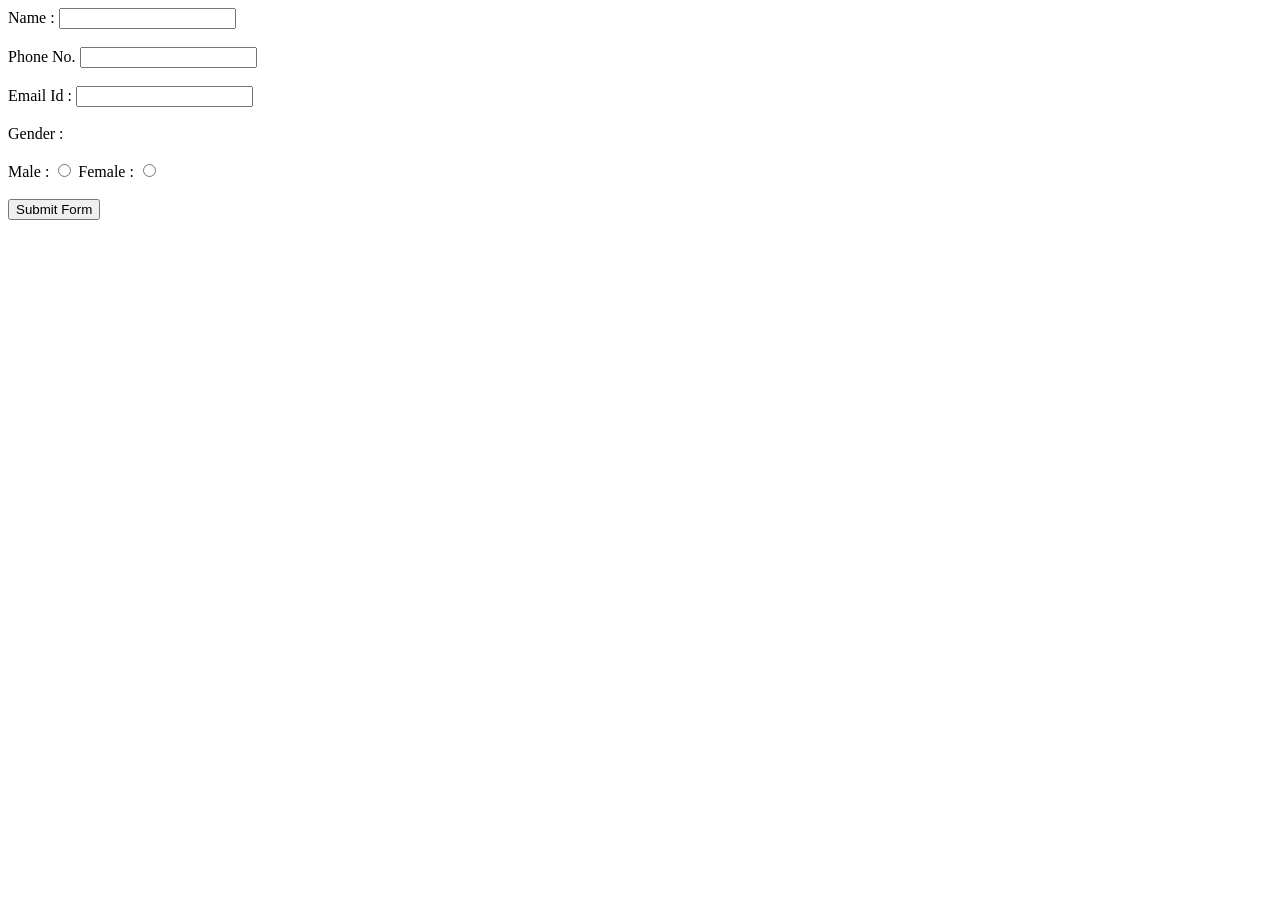
<file: javascript-topics/FormValidation/index.html>
<!DOCTYPE html>
<html lang="en">
<head>
      <meta charset="UTF-8">
      <meta name="viewport" content="width=device-width, initial-scale=1.0">
      <title>Form Validation</title>
</head>
<body>
      <form name="myform" onsubmit="">
            <label for="name">Name :</label>
            <input type="text" name="name" id="name">
            <br><br>
            <label for="phone">Phone No.</label>
            <input type="tel" name="phoneNum" id="phone">
            <br><br>
            <label for="email">Email Id :</label>
            <input type="email" name="email" id="email">
            <br><br>
            <span>Gender :</span>
            <br><br>
            <label for="male">Male :</label>
            <input type="radio" name="gender" value="male" id="male">
            <label for="female">Female :</label>
            <input type="radio" name="gender" value="female" id="female">
            <br><br>
            <button type="submit">Submit Form</button>
      </form>
</body>
      <script src="script.js"></script>
</html>
</file>
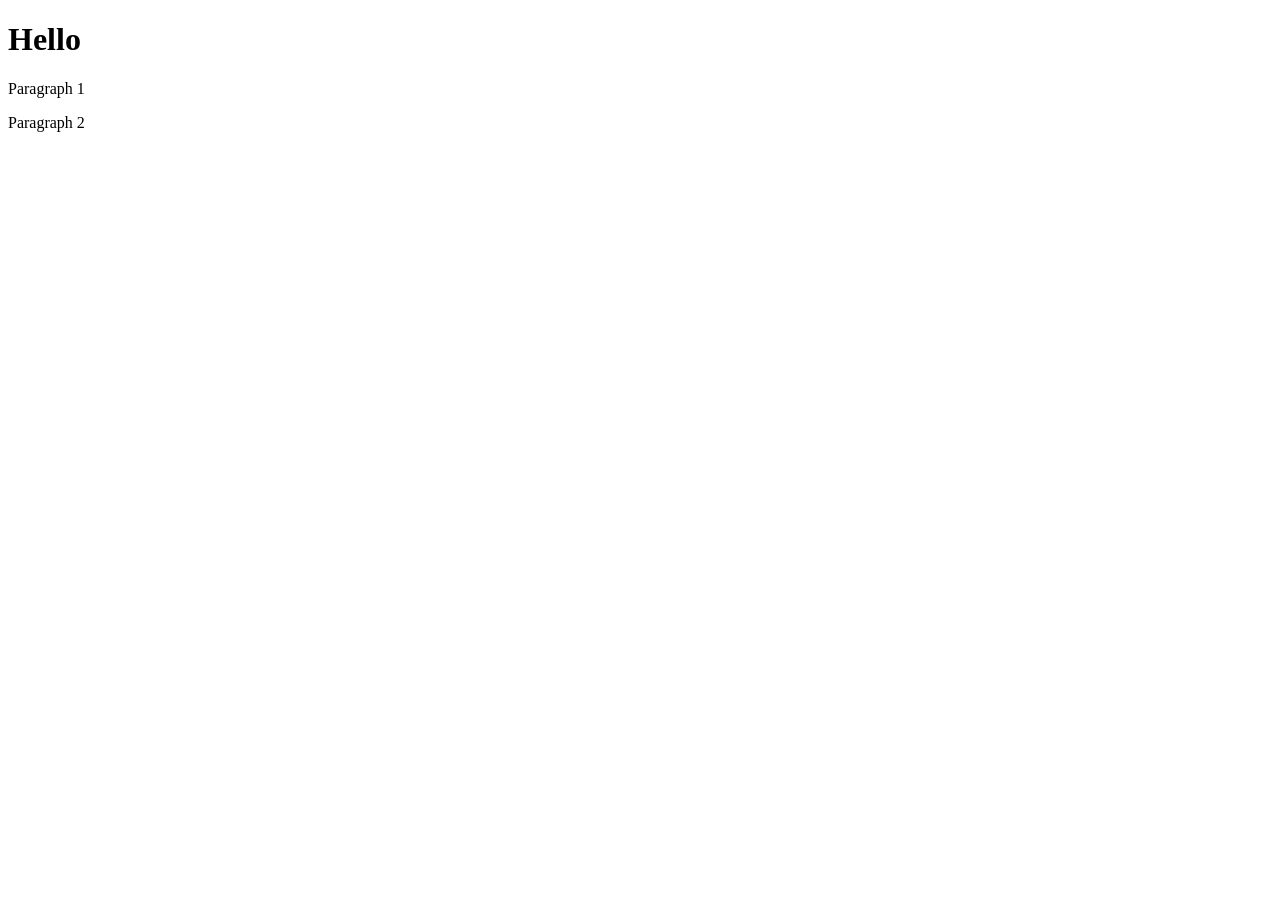
<file: javascript-topics/00test.html>
<!DOCTYPE html>
<html lang="en">
<head>
      <meta charset="UTF-8">
      <meta name="viewport" content="width=device-width, initial-scale=1.0">
      <title>Document</title>
</head>
<body>
      <h1 id="title">Hello</h1>
      <p class="box">Paragraph 1</p>
      <p class="box">Paragraph 2</p>
</body>
<script src="27-JS-LocalStorage.js"></script>
</html>
</file>
